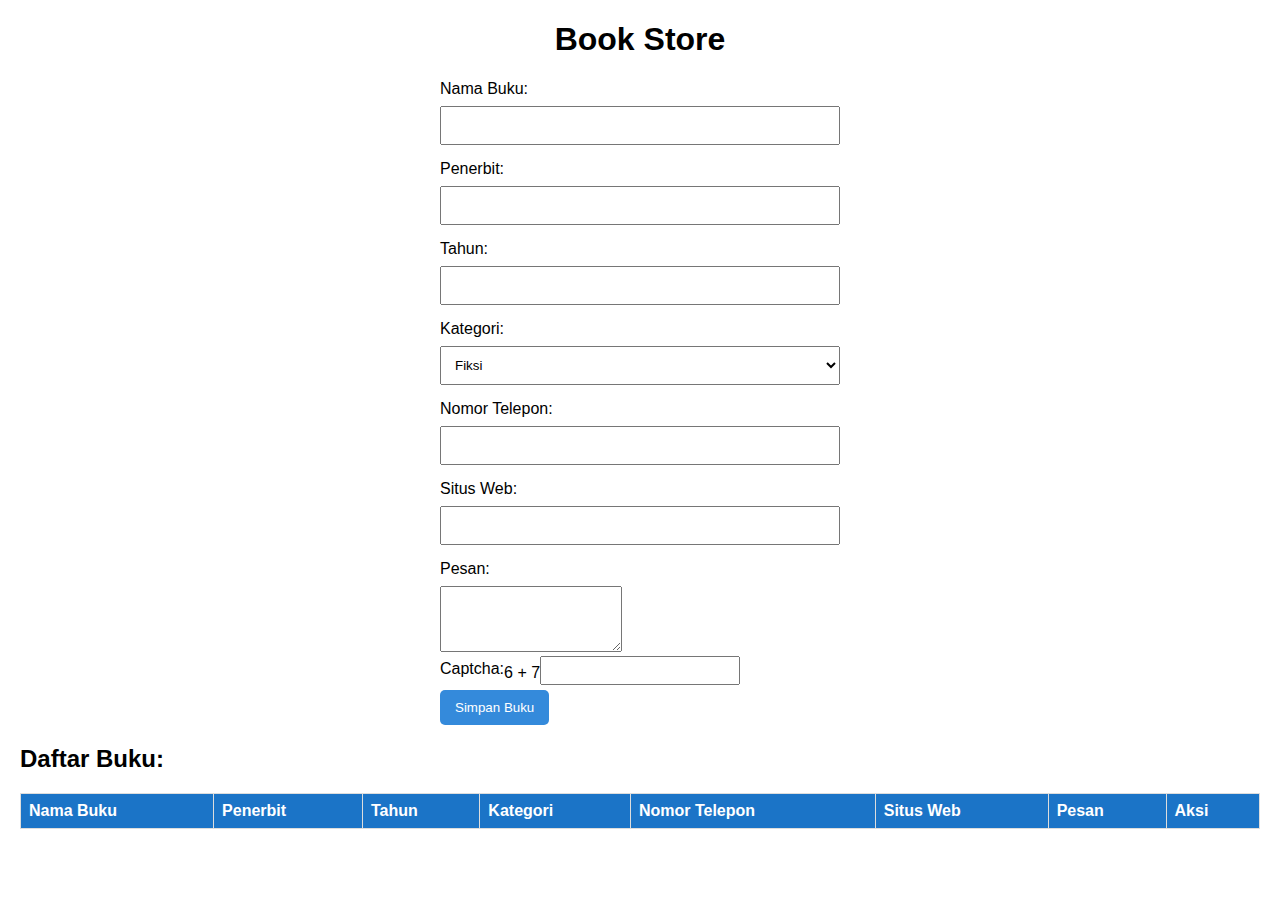
<file: index.html>
<!DOCTYPE html>
<html lang="en">
<head>
    <meta charset="UTF-8">
    <meta name="viewport" content="width=device-width, initial-scale=1.0">
    <link rel="stylesheet" href="css/style.css">
    <title>Simpan Buku</title>
</head>
<body>
    <center>
        <h1>Book Store</h1>
    </center>

<form id="bookForm">
    <label for="bookName">Nama Buku:</label>
    <input type="text" id="bookName" name="bookName" required>

    <label for="publisher">Penerbit:</label>
    <input type="text" id="publisher" name="publisher" required>

    <label for="year">Tahun:</label>
    <input type="number" id="year" name="year" required>

    <label for="category">Kategori:</label>
    <select id="category" name="category" required>
        <option value="Fiksi">Fiksi</option>
        <option value="Non-Fiksi">Non-Fiksi</option>
    </select>

    <label for="phone">Nomor Telepon:</label>
    <input type="tel" id="phone" name="phone" required>

    <label for="website">Situs Web:</label>
    <input type="url" id="website" name="website" required>

    <label for="message">Pesan:</label>
    <textarea id="message" name="message" rows="4" required></textarea>

    <div class="captcha-container">
        <label for="captcha">Captcha: </label>
        <span id="captchaExpression"></span>
        <input type="text" id="captcha" name="captcha" required pattern="[0-9]+" title="Masukkan angka" autocomplete="off">
    </div>

    <button type="button" onclick="submitForm()">Simpan Buku</button>
</form>

<div id="bookList">
    <h2>Daftar Buku:</h2>
    <table>
        <thead>
            <tr>
                <th>Nama Buku</th>
                <th>Penerbit</th>
                <th>Tahun</th>
                <th>Kategori</th>
                <th>Nomor Telepon</th>
                <th>Situs Web</th>
                <th>Pesan</th>
                <th>Aksi</th>
            </tr>
        </thead>
        <tbody id="bookEntries"></tbody>
    </table>
    
</div>
<script src="main.js"></script>

</body>
</html>
</file>
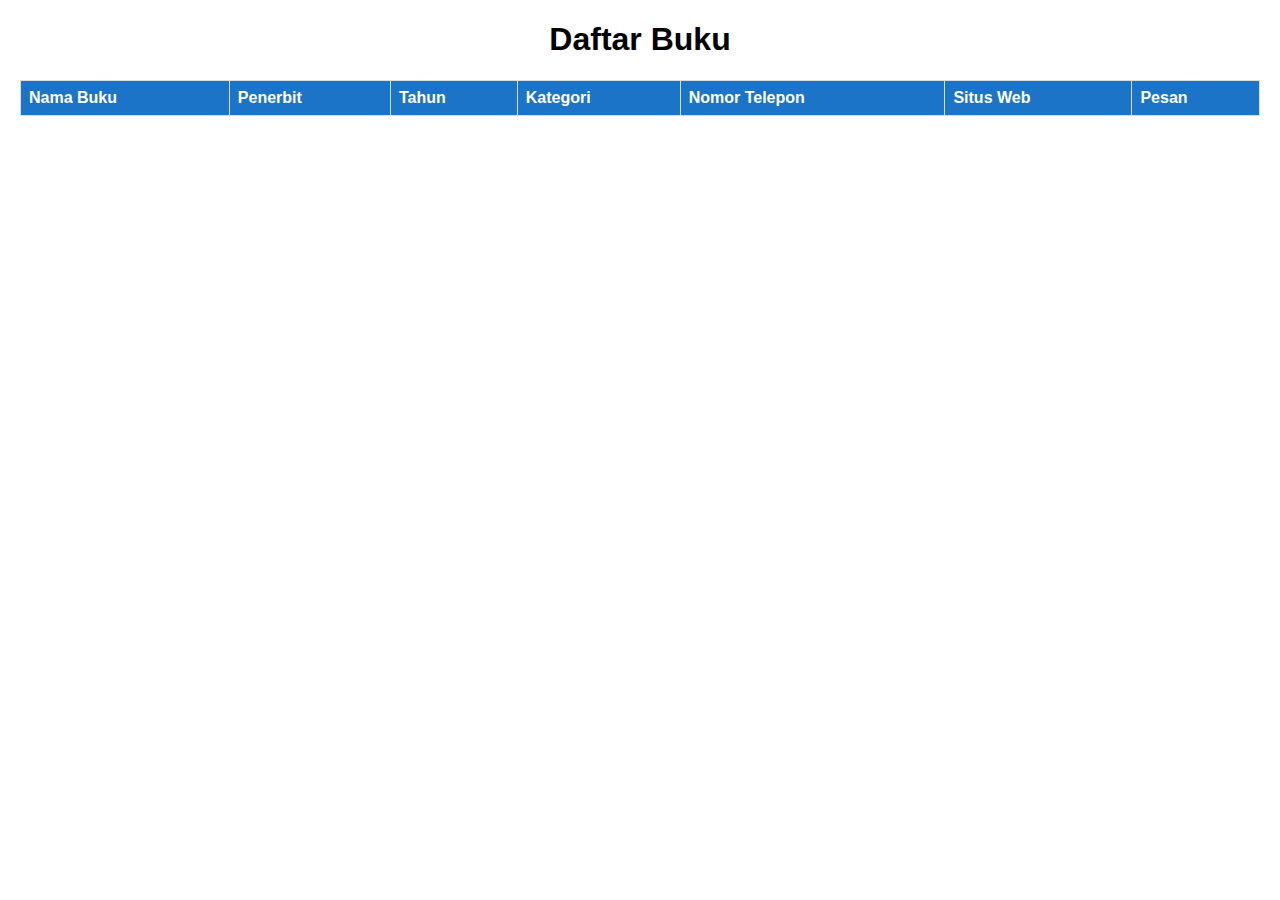
<file: user.html>
<!DOCTYPE html>
<html lang="en">
<head>
    <meta charset="UTF-8">
    <meta name="viewport" content="width=device-width, initial-scale=1.0">
    <link rel="stylesheet" href="css/style.css">
    <title>Daftar Buku</title>
</head>
<body>
    <center>
        <h1>Daftar Buku</h1>
    </center>

    <div id="bookList">
        <table>
            <thead>
                <tr>
                    <th>Nama Buku</th>
                    <th>Penerbit</th>
                    <th>Tahun</th>
                    <th>Kategori</th>
                    <th>Nomor Telepon</th>
                    <th>Situs Web</th>
                    <th>Pesan</th>
                </tr>
            </thead>
            <tbody id="bookEntries"></tbody>
        </table>
    </div>

<script src="user.js"></script>

</body>
</html>
</file>
<file: css/style.css>
body {
    font-family: Arial, sans-serif;
    margin: 20px;
}

form {
    max-width: 400px;
    margin: auto;
}

label {
    display: block;
    margin-bottom: 8px;
}

input, select {
    width: 100%;
    padding: 10px;
    margin-bottom: 15px;
    box-sizing: border-box;
}

button {
    background-color: #348adb;
    color: white;
    padding: 10px 15px;
    border: none;
    border-radius: 5px;
    cursor: pointer;
}

button:hover {
    background-color: #1a57db;
}

.captcha-container {
    display: flex;
    align-items: center;
}       
.captcha-container input {
    width: 50%;
    padding: 5px;
    margin-bottom: 5px;
    box-sizing: border-box;
}

#captcha {
    margin-right: 5px;
}

#bookList {
    margin-top: 20px;
}

table {
    width: 100%;
    border-collapse: collapse;
    margin-top: 20px;
}

th, td {
    border: 1px solid #dddddd;
    text-align: left;
    padding: 8px;
}

th{
    background-color: #1b74c7;
    color: white;
}
</file>
